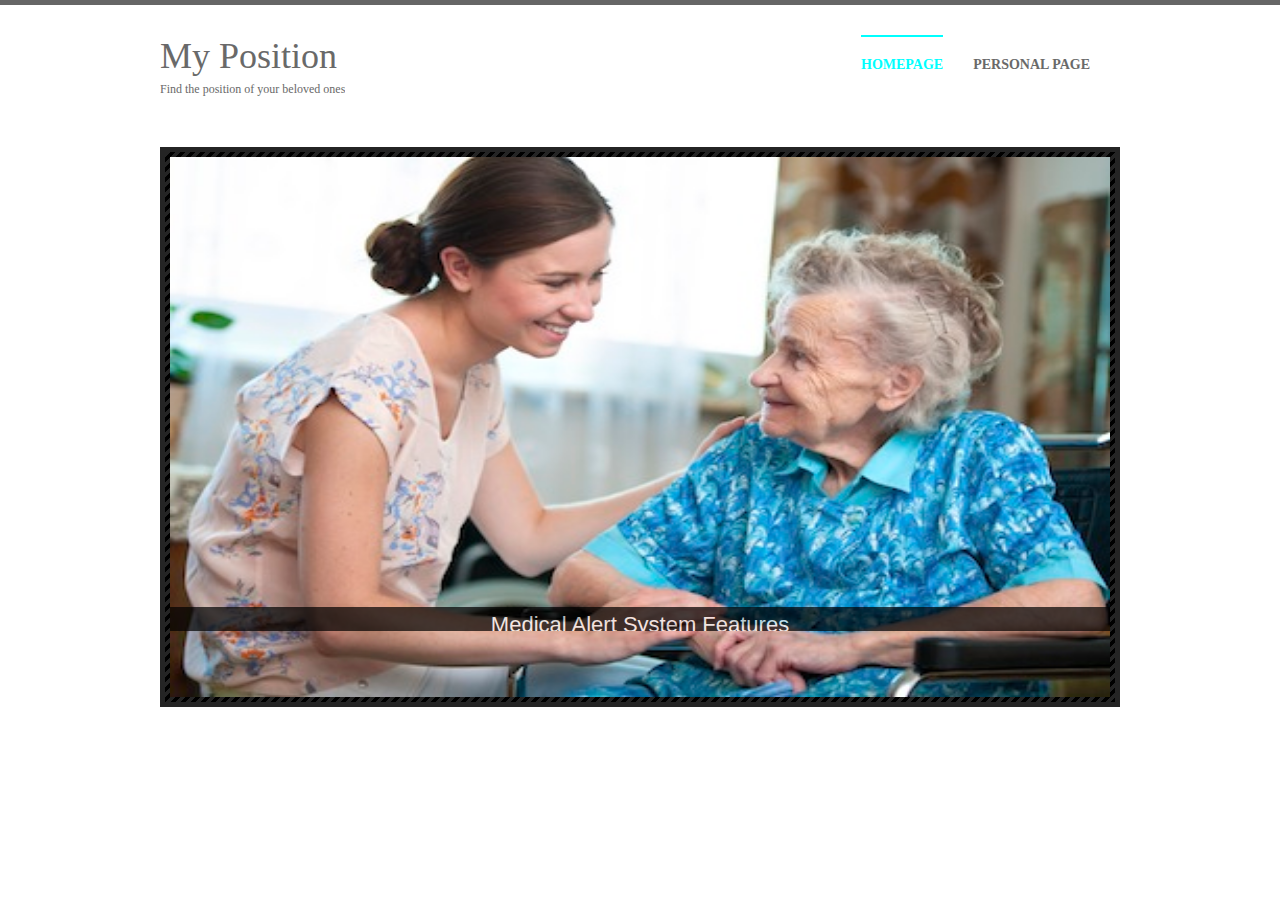
<file: index.html>
<!DOCTYPE html PUBLIC "-//W3C//DTD XHTML 1.0 Transitional//EN" "http://www.w3.org/TR/xhtml1/DTD/xhtml1-transitional.dtd">
<!--
Template Name: Gallerised
Author: <a href="http://www.os-templates.com/">OS Templates</a>
Author URI: http://www.os-templates.com/
Licence: Free to use under our free template licence terms
Licence URI: http://www.os-templates.com/template-terms
-->
<html xmlns="http://www.w3.org/1999/xhtml">
<head>
<title>My Position</title>
<meta http-equiv="Content-Type" content="text/html; charset=iso-8859-1" />
<link rel="stylesheet" href="layout/styles/layout.css" type="text/css" />
<script type="text/javascript" src="layout/scripts/jquery.min.js"></script>
<!-- s3slider -->
<script type="text/javascript" src="layout/scripts/jquery.s3slider.js"></script>
<script type="text/javascript">
$(document).ready(function() {
	$('#featured_slide_').s3Slider({
		timeOut:3000 
	});
});
</script>
<!-- / s3slider -->
</head>
<body id="top">
<div class="wrapper col1">
  <div id="header">
    <div id="topnav">
      <ul>
        <li><a href="style-demo.html">Personal Page</a></li>
        <li class="active"><a href="index.html">Homepage</a></li>
      </ul>
    </div>
    <div class="fl_left">
      <h1><a href="index.html">My Position</a></h1>
      <p>Find the position of your beloved ones</p>
    </div>
    <br class="clear" />
  </div>
</div>
<!-- ####################################################################################################### -->
<div class="wrapper col2">
  <div id="featured_slide_">
    <ul id="featured_slide_Content">
      <li class="featured_slide_Image"><a href="pages/gallery.html"><img src="images/K-Elderly-Care.jpg" alt="" /></a>
        <div class="introtext">
          <h2>Medical Alert System Features</h2>
          <p>My Position fit the real need of our customers so that we can be there when they really need </p>
        </div>
      </li>
      <li class="featured_slide_Image"><a href="pages/gallery.html"><img src="images/Veer_AYP2804368_Senior_man_falling_cropped.jpg" alt="" /></a>
        <div class="introtext">
          <h2>Fall Detecion</h2>
          <p>If you fall, we'll call for help</p>
        </div>
      </li>
      <li class="featured_slide_Image"><a href="pages/gallery.html"><img src="images/grandmothers.jpg" alt="" /></a>
        <div class="introtext">
          <h2>Find the Position of your beloved </h2>
          <p>If someone goes missing we will find their currently location and position</p>
        </div>
      </li>
      <li class="featured_slide_Image"><a href="pages/gallery.html"><img src="images/elderly_safe.jpg" alt="" /></a>
        <div class="introtext">
          <h2>You will always be safe</h2>
          <p>We are always monitoring you</p>
        </div>
      </li>
      <li class="clear featured_slide_Image"> 
        <!-- Leave This Empty --> 
      </li>
    </ul>
  </div>
</div>
<!-- ####################################################################################################### -->
<div class="wrapper col5">
  <div id="footer">
</div>
</body>
</html>
</file>
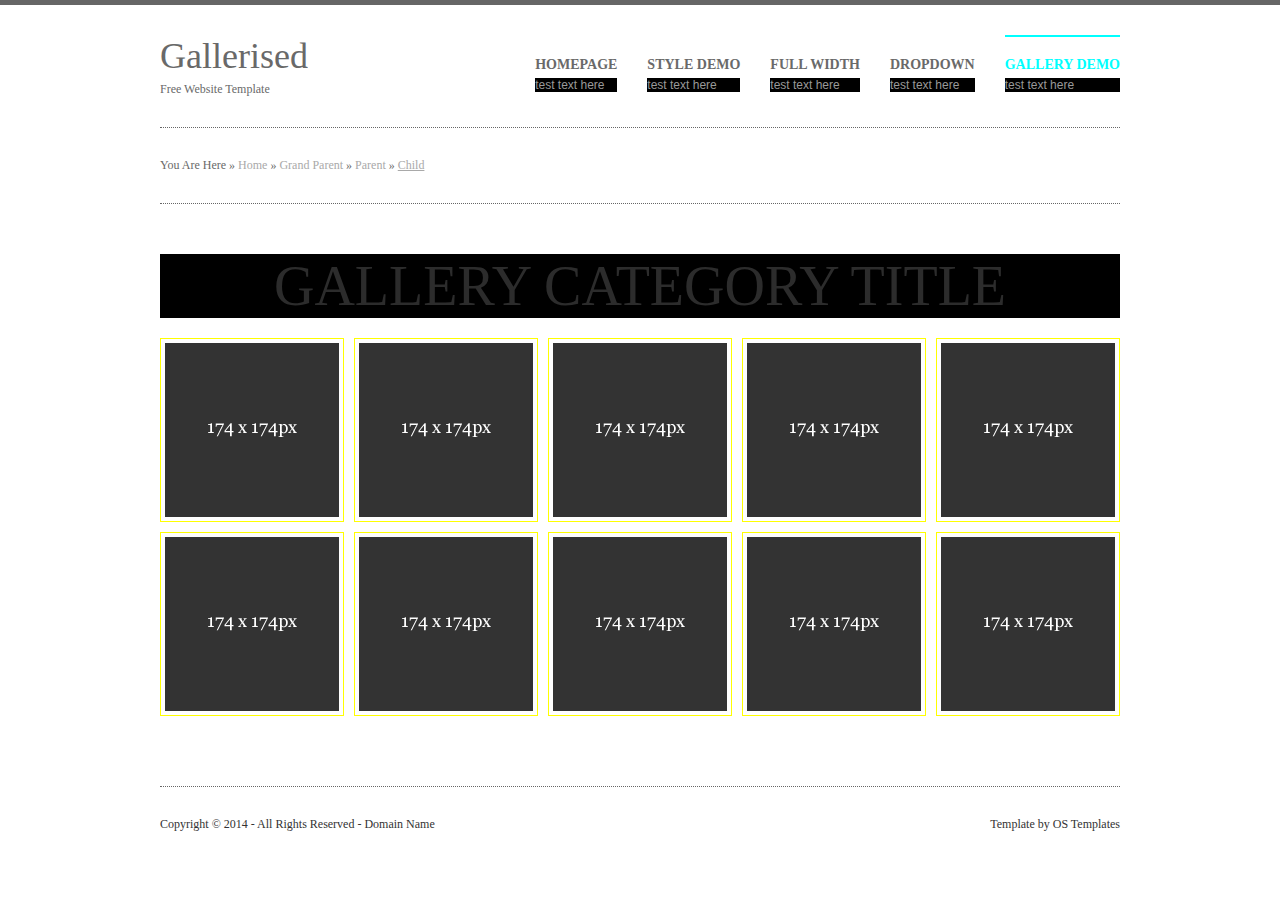
<file: gallery.html>
<!DOCTYPE html PUBLIC "-//W3C//DTD XHTML 1.0 Transitional//EN" "http://www.w3.org/TR/xhtml1/DTD/xhtml1-transitional.dtd">
<!--
Template Name: Gallerised
Author: <a href="http://www.os-templates.com/">OS Templates</a>
Author URI: http://www.os-templates.com/
Licence: Free to use under our free template licence terms
Licence URI: http://www.os-templates.com/template-terms
-->
<html xmlns="http://www.w3.org/1999/xhtml">
<head>
<title>Gallerised | Gallery</title>
<meta http-equiv="Content-Type" content="text/html; charset=iso-8859-1" />
<link rel="stylesheet" href="../layout/styles/layout.css" type="text/css" />
<script type="text/javascript" src="../layout/scripts/jquery.min.js"></script>
<!-- prettyPhoto -->
<link rel="stylesheet" href="../layout/scripts/prettyphoto/prettyPhoto.css" type="text/css" />
<script type="text/javascript" src="../layout/scripts/prettyphoto/jquery.prettyPhoto.js"></script>
<script type="text/javascript">
$(document).ready(function() {
    $("a[rel^='prettyPhoto']").prettyPhoto({
        theme: 'dark_rounded',
        overlay_gallery: false,
        social_tools: false
    });
});
</script>
<!-- / prettyPhoto -->
</head>
<body id="top">
<div class="wrapper col1">
  <div id="header">
    <div id="topnav">
      <ul>
        <li class="last active"><a href="gallery.html">Gallery Demo</a><span>Test Text Here</span></li>
        <li><a href="#">DropDown</a><span>Test Text Here</span>
          <ul>
            <li><a href="#">Link 1</a></li>
            <li><a href="#">Link 2</a></li>
            <li><a href="#">Link 3</a></li>
          </ul>
        </li>
        <li><a href="full-width.html">Full Width</a><span>Test Text Here</span></li>
        <li><a href="style-demo.html">Style Demo</a><span>Test Text Here</span></li>
        <li><a href="../index.html">Homepage</a><span>Test Text Here</span></li>
      </ul>
    </div>
    <div class="fl_left">
      <h1><a href="../index.html">Gallerised</a></h1>
      <p>Free Website Template</p>
    </div>
    <br class="clear" />
  </div>
</div>
<!-- ####################################################################################################### -->
<div class="wrapper col3">
  <div id="breadcrumb">
    <ul>
      <li class="first">You Are Here</li>
      <li>&#187;</li>
      <li><a href="#">Home</a></li>
      <li>&#187;</li>
      <li><a href="#">Grand Parent</a></li>
      <li>&#187;</li>
      <li><a href="#">Parent</a></li>
      <li>&#187;</li>
      <li class="current"><a href="#">Child</a></li>
    </ul>
  </div>
</div>
<!-- ####################################################################################################### -->
<div class="wrapper col4">
  <div id="container">
    <div class="gallery">
      <h2>Gallery Category Title</h2>
      <ul>
        <li><a rel="prettyPhoto[gallery1]" href="../images/demo/gallery/500x500.gif" title="Image 1"><img src="../images/demo/gallery/174x174.gif" alt="Title Text" /></a></li>
        <li><a rel="prettyPhoto[gallery1]" href="../images/demo/gallery/500x500.gif" title="Image 2"><img src="../images/demo/gallery/174x174.gif" alt="Title Text" /></a></li>
        <li><a rel="prettyPhoto[gallery1]" href="../images/demo/gallery/500x500.gif" title="Image 3"><img src="../images/demo/gallery/174x174.gif" alt="Title Text" /></a></li>
        <li><a rel="prettyPhoto[gallery1]" href="../images/demo/gallery/500x500.gif" title="Image 4"><img src="../images/demo/gallery/174x174.gif" alt="Title Text" /></a></li>
        <li class="last"><a rel="prettyPhoto[gallery1]" href="../images/demo/gallery/500x500.gif" title="Image 5"><img src="../images/demo/gallery/174x174.gif" alt="Title Text" /></a></li>
        <li><a rel="prettyPhoto[gallery1]" href="../images/demo/gallery/500x500.gif" title="Image 6"><img src="../images/demo/gallery/174x174.gif" alt="Title Text" /></a></li>
        <li><a rel="prettyPhoto[gallery1]" href="../images/demo/gallery/500x500.gif" title="Image 7"><img src="../images/demo/gallery/174x174.gif" alt="Title Text" /></a></li>
        <li><a rel="prettyPhoto[gallery1]" href="../images/demo/gallery/500x500.gif" title="Image 8"><img src="../images/demo/gallery/174x174.gif" alt="Title Text" /></a></li>
        <li><a rel="prettyPhoto[gallery1]" href="../images/demo/gallery/500x500.gif" title="Image 9"><img src="../images/demo/gallery/174x174.gif" alt="Title Text" /></a></li>
        <li class="last"><a rel="prettyPhoto[gallery1]" href="../images/demo/gallery/500x500.gif" title="Image 10"><img src="../images/demo/gallery/174x174.gif" alt="Title Text" /></a></li>
      </ul>
      <br class="clear" />
    </div>
  </div>
</div>
<!-- ####################################################################################################### -->
<div class="wrapper col5">
  <div id="footer">
    <p class="fl_left">Copyright &copy; 2014 - All Rights Reserved - <a href="#">Domain Name</a></p>
    <p class="fl_right">Template by <a target="_blank" href="http://www.os-templates.com/" title="Free Website Templates">OS Templates</a></p>
    <br class="clear" />
  </div>
</div>
</body>
</html>
</file>
<file: layout/styles/layout.css>
@charset "utf-8";
/*
Template Name: Gallerised
Author: <a href="http://www.os-templates.com/">OS Templates</a>
Author URI: http://www.os-templates.com/
Licence: Free to use under our free template licence terms
Licence URI: http://www.os-templates.com/template-terms
File: Layout CSS
*/

@import url("navi.css");
@import url("forms.css");
@import url("tables.css");
@import url("featured_slide.css");

html{overflow-y:scroll;}
body{margin:0; padding:0; color:#696969; background-color:#fff; font-size:12px; font-family:Georgia, "Times New Roman", Times, serif;}

.justify{text-align:justify;}
.bold{font-weight:bold;}
.center{text-align:center;}
.right{text-align:right;}
.nostart{margin:0; padding:0; list-style-type:none;}

.clear{clear:both;}
br.clear{clear:both; margin-top:-15px;}

a{outline:none; text-decoration:none; color:#A9A9A9; background-color:#0000000}

.fl_left, .imgl{float:left;}
.fl_right, .imgr{float:right;}

img{display:block; margin:0; padding:0; border:none;}
.imgl, .imgr{border:1px solid #C7C5C8; padding:5px;}
.imgl{margin:0 8px 8px 0; clear:left;}
.imgr{margin:0 0 8px 8px; clear:right;}

/* ----------------------------------------------Wrapper------------------------------------- */

div.wrapper{display:block; width:100%; margin:0; text-align:left;}
div.wrapper h1, div.wrapper h2, div.wrapper h3, div.wrapper h4, div.wrapper h5, div.wrapper h6{margin:0 0 15px 0; padding:0; font-size:20px; font-weight:normal; line-height:normal;}
.col1{border-top:5px solid #666;}
.col1 a{color:#696969; background-color:#ffffff;}
.col2{padding:20px 0;}
.col3{}
.col4{}
.col5, .col5 a{color:#333; background-color:#fff;}

/* ----------------------------------------------Generalise------------------------------------- */

#header, #breadcrumb, #container, .gallery, #footer{display:block; position:relative; width:960px; margin:0 auto;}

/* ----------------------------------------------Header------------------------------------- */

#header{padding:30px 0; z-index:1000;}
#header .fl_left{display:block; float:left; overflow:hidden;}
#header h1, #header p, #header ul{margin:0; padding:0; list-style:none; line-height:normal;}
#header h1 a{font-size:36px;}
#header .fl_left p{margin-top:5px;}

/* ----------------------------------------------BreadCrumb------------------------------------- */

#breadcrumb{padding:30px 0; border-top:1px dotted #666; border-bottom:1px dotted #666;}
#breadcrumb ul{margin:0; padding:0; list-style:none;}
#breadcrumb ul li{display:inline;}
#breadcrumb ul li.current a{text-decoration:underline;}

/* ----------------------------------------------Content------------------------------------- */

#container{padding:30px 0; border-bottom:1px dotted #666;}
#content{display:block; float:left; width:630px;}

/* Comments */

#comments{margin-bottom:40px;}
#comments .commentlist{margin:0; padding:0;}
#comments .commentlist ul{margin:0; padding:0; list-style:none;}
#comments .commentlist li.comment_odd, #comments .commentlist li.comment_even{margin:0 0 10px 0; padding:15px; list-style:none;}
#comments .commentlist li.comment_odd{color:#CCCCCC; background-color:#333333;}
#comments .commentlist li.comment_odd a{color:#FFFF00; background-color:#333333;}
#comments .commentlist li.comment_even{color:#CCCCCC; background-color:#1E1E1E;}
#comments .commentlist li.comment_even a{color:#FFFF00; background-color:#1E1E1E;}
#comments .commentlist .author .name{font-weight:bold;}
#comments .commentlist .submitdate{font-size:smaller;}
#comments .commentlist p{margin:10px 5px 10px 0; padding:0; font-weight:normal; text-transform:none;}
#comments .commentlist li .avatar{float:right; border:1px solid #EEEEEE; margin:0 0 0 10px;}

/* ----------------------------------------------Gallery------------------------------------- */

.gallery{padding:20px 0 30px 0;}
.wrapper .gallery h2{display:block; text-align:center; margin:0 0 20px 0; padding:0; color:#2C2C2C; background-color:#000000; font-size:56px; text-transform:uppercase; line-height:normal;}
.gallery ul{display:inline; margin:0; padding:0; list-style:none;}
.gallery ul li{display:block; float:left; margin:0 10px 10px 0;}
.gallery ul li img{width:174px; height:174px; padding:4px; border:1px solid #FFFF00;}
.gallery ul li.last{margin-right:0;}

/* ----------------------------------------------Column------------------------------------- */

#column{display:block; float:right; width:300px;}
#column .holder{display:block; width:260px; margin-bottom:20px; padding-left:10px;}
#column .holder, #column #featured{display:block; width:300px; margin-bottom:20px;}
#column .holder p{line-height:1.6em;}
#column h2{font-size:20px;}
#column .holder h2.title{display:block; width:100%; height:65px; margin:0; padding:15px 0 0 0; font-size:20px; line-height:normal; border-bottom:1px dashed #666666;}
#column .holder h2.title img{float:left; margin:-15px 8px 0 0; padding:5px; border:1px solid #666666;}
#column .holder p.readmore{display:block; width:100%; font-weight:bold; text-align:right; line-height:normal;}
#column div.imgholder{display:block; width:290px; margin:0 0 10px 0; padding:4px; border:1px solid #666666;}

/* Featured Block */

#column #featured a{color:#FFFF00; background-color:#1F1F1F;}
#column #featured ul, #column #featured h2, #column #featured p{margin:0; padding:0; list-style:none;}
#column #featured li{display:block; width:250px; margin:0; padding:20px 25px; color:#666666; background-color:#1F1F1F;}
#column #featured li p{line-height:1.6em;}
#column #featured li p.imgholder{display:block; width:240px; height:90px; margin:20px 0 15px 0; padding:4px; color:#666666; background-color:#333333; border:1px solid #666666;}
#column #featured li h2{margin:0; padding:0 0 14px 0; font-size:20px; font-weight:normal; font-family:Georgia, "Times New Roman", Times, serif; color:#666666; background-color:#1F1F1F; line-height:normal; border-bottom:1px dashed #666666;}
#column #featured p.readmore{display:block; width:100%; margin-top:15px; font-weight:bold; text-align:right; line-height:normal;}

/* ----------------------------------------------Footer------------------------------------- */

#footer{padding:30px 0;}
#footer p{margin:0; padding:0;}
</file>
<file: layout/scripts/prettyphoto/prettyPhoto.css>
div.pp_default .pp_top,div.pp_default .pp_top .pp_middle,div.pp_default .pp_top .pp_left,div.pp_default .pp_top .pp_right,div.pp_default .pp_bottom,div.pp_default .pp_bottom .pp_left,div.pp_default .pp_bottom .pp_middle,div.pp_default .pp_bottom .pp_right{height:13px}div.pp_default .pp_top .pp_left{background:url(images/default/sprite.png) -78px -93px no-repeat}div.pp_default .pp_top .pp_middle{background:url(images/default/sprite_x.png) top left repeat-x}div.pp_default .pp_top .pp_right{background:url(images/default/sprite.png) -112px -93px no-repeat}div.pp_default .pp_content .ppt{color:#f8f8f8}div.pp_default .pp_content_container .pp_left{background:url(images/default/sprite_y.png) -7px 0 repeat-y;padding-left:13px}div.pp_default .pp_content_container .pp_right{background:url(images/default/sprite_y.png) top right repeat-y;padding-right:13px}div.pp_default .pp_next:hover{background:url(images/default/sprite_next.png) center right no-repeat;cursor:pointer}div.pp_default .pp_previous:hover{background:url(images/default/sprite_prev.png) center left no-repeat;cursor:pointer}div.pp_default .pp_expand{background:url(images/default/sprite.png) 0 -29px no-repeat;cursor:pointer;width:28px;height:28px}div.pp_default .pp_expand:hover{background:url(images/default/sprite.png) 0 -56px no-repeat;cursor:pointer}div.pp_default .pp_contract{background:url(images/default/sprite.png) 0 -84px no-repeat;cursor:pointer;width:28px;height:28px}div.pp_default .pp_contract:hover{background:url(images/default/sprite.png) 0 -113px no-repeat;cursor:pointer}div.pp_default .pp_close{width:30px;height:30px;background:url(images/default/sprite.png) 2px 1px no-repeat;cursor:pointer}div.pp_default .pp_gallery ul li a{background:url(images/default/default_thumb.png) center center #f8f8f8;border:1px solid #aaa}div.pp_default .pp_social{margin-top:7px}div.pp_default .pp_gallery a.pp_arrow_previous,div.pp_default .pp_gallery a.pp_arrow_next{position:static;left:auto}div.pp_default .pp_nav .pp_play,div.pp_default .pp_nav .pp_pause{background:url(images/default/sprite.png) -51px 1px no-repeat;height:30px;width:30px}div.pp_default .pp_nav .pp_pause{background-position:-51px -29px}div.pp_default a.pp_arrow_previous,div.pp_default a.pp_arrow_next{background:url(images/default/sprite.png) -31px -3px no-repeat;height:20px;width:20px;margin:4px 0 0}div.pp_default a.pp_arrow_next{left:52px;background-position:-82px -3px}div.pp_default .pp_content_container .pp_details{margin-top:5px}div.pp_default .pp_nav{clear:none;height:30px;width:110px;position:relative}div.pp_default .pp_nav .currentTextHolder{font-family:Georgia;font-style:italic;color:#999;font-size:11px;left:75px;line-height:25px;position:absolute;top:2px;margin:0;padding:0 0 0 10px}div.pp_default .pp_close:hover,div.pp_default .pp_nav .pp_play:hover,div.pp_default .pp_nav .pp_pause:hover,div.pp_default .pp_arrow_next:hover,div.pp_default .pp_arrow_previous:hover{opacity:0.7}div.pp_default .pp_description{font-size:11px;font-weight:700;line-height:14px;margin:5px 50px 5px 0}div.pp_default .pp_bottom .pp_left{background:url(images/default/sprite.png) -78px -127px no-repeat}div.pp_default .pp_bottom .pp_middle{background:url(images/default/sprite_x.png) bottom left repeat-x}div.pp_default .pp_bottom .pp_right{background:url(images/default/sprite.png) -112px -127px no-repeat}div.pp_default .pp_loaderIcon{background:url(images/default/loader.gif) center center no-repeat}div.light_rounded .pp_top .pp_left{background:url(images/light_rounded/sprite.png) -88px -53px no-repeat}div.light_rounded .pp_top .pp_right{background:url(images/light_rounded/sprite.png) -110px -53px no-repeat}div.light_rounded .pp_next:hover{background:url(images/light_rounded/btnNext.png) center right no-repeat;cursor:pointer}div.light_rounded .pp_previous:hover{background:url(images/light_rounded/btnPrevious.png) center left no-repeat;cursor:pointer}div.light_rounded .pp_expand{background:url(images/light_rounded/sprite.png) -31px -26px no-repeat;cursor:pointer}div.light_rounded .pp_expand:hover{background:url(images/light_rounded/sprite.png) -31px -47px no-repeat;cursor:pointer}div.light_rounded .pp_contract{background:url(images/light_rounded/sprite.png) 0 -26px no-repeat;cursor:pointer}div.light_rounded .pp_contract:hover{background:url(images/light_rounded/sprite.png) 0 -47px no-repeat;cursor:pointer}div.light_rounded .pp_close{width:75px;height:22px;background:url(images/light_rounded/sprite.png) -1px -1px no-repeat;cursor:pointer}div.light_rounded .pp_nav .pp_play{background:url(images/light_rounded/sprite.png) -1px -100px no-repeat;height:15px;width:14px}div.light_rounded .pp_nav .pp_pause{background:url(images/light_rounded/sprite.png) -24px -100px no-repeat;height:15px;width:14px}div.light_rounded .pp_arrow_previous{background:url(images/light_rounded/sprite.png) 0 -71px no-repeat}div.light_rounded .pp_arrow_next{background:url(images/light_rounded/sprite.png) -22px -71px no-repeat}div.light_rounded .pp_bottom .pp_left{background:url(images/light_rounded/sprite.png) -88px -80px no-repeat}div.light_rounded .pp_bottom .pp_right{background:url(images/light_rounded/sprite.png) -110px -80px no-repeat}div.dark_rounded .pp_top .pp_left{background:url(images/dark_rounded/sprite.png) -88px -53px no-repeat}div.dark_rounded .pp_top .pp_right{background:url(images/dark_rounded/sprite.png) -110px -53px no-repeat}div.dark_rounded .pp_content_container .pp_left{background:url(images/dark_rounded/contentPattern.png) top left repeat-y}div.dark_rounded .pp_content_container .pp_right{background:url(images/dark_rounded/contentPattern.png) top right repeat-y}div.dark_rounded .pp_next:hover{background:url(images/dark_rounded/btnNext.png) center right no-repeat;cursor:pointer}div.dark_rounded .pp_previous:hover{background:url(images/dark_rounded/btnPrevious.png) center left no-repeat;cursor:pointer}div.dark_rounded .pp_expand{background:url(images/dark_rounded/sprite.png) -31px -26px no-repeat;cursor:pointer}div.dark_rounded .pp_expand:hover{background:url(images/dark_rounded/sprite.png) -31px -47px no-repeat;cursor:pointer}div.dark_rounded .pp_contract{background:url(images/dark_rounded/sprite.png) 0 -26px no-repeat;cursor:pointer}div.dark_rounded .pp_contract:hover{background:url(images/dark_rounded/sprite.png) 0 -47px no-repeat;cursor:pointer}div.dark_rounded .pp_close{width:75px;height:22px;background:url(images/dark_rounded/sprite.png) -1px -1px no-repeat;cursor:pointer}div.dark_rounded .pp_description{margin-right:85px;color:#fff}div.dark_rounded .pp_nav .pp_play{background:url(images/dark_rounded/sprite.png) -1px -100px no-repeat;height:15px;width:14px}div.dark_rounded .pp_nav .pp_pause{background:url(images/dark_rounded/sprite.png) -24px -100px no-repeat;height:15px;width:14px}div.dark_rounded .pp_arrow_previous{background:url(images/dark_rounded/sprite.png) 0 -71px no-repeat}div.dark_rounded .pp_arrow_next{background:url(images/dark_rounded/sprite.png) -22px -71px no-repeat}div.dark_rounded .pp_bottom .pp_left{background:url(images/dark_rounded/sprite.png) -88px -80px no-repeat}div.dark_rounded .pp_bottom .pp_right{background:url(images/dark_rounded/sprite.png) -110px -80px no-repeat}div.dark_rounded .pp_loaderIcon{background:url(images/dark_rounded/loader.gif) center center no-repeat}div.dark_square .pp_left,div.dark_square .pp_middle,div.dark_square .pp_right,div.dark_square .pp_content{background:#000}div.dark_square .pp_description{color:#fff;margin:0 85px 0 0}div.dark_square .pp_loaderIcon{background:url(images/dark_square/loader.gif) center center no-repeat}div.dark_square .pp_expand{background:url(images/dark_square/sprite.png) -31px -26px no-repeat;cursor:pointer}div.dark_square .pp_expand:hover{background:url(images/dark_square/sprite.png) -31px -47px no-repeat;cursor:pointer}div.dark_square .pp_contract{background:url(images/dark_square/sprite.png) 0 -26px no-repeat;cursor:pointer}div.dark_square .pp_contract:hover{background:url(images/dark_square/sprite.png) 0 -47px no-repeat;cursor:pointer}div.dark_square .pp_close{width:75px;height:22px;background:url(images/dark_square/sprite.png) -1px -1px no-repeat;cursor:pointer}div.dark_square .pp_nav{clear:none}div.dark_square .pp_nav .pp_play{background:url(images/dark_square/sprite.png) -1px -100px no-repeat;height:15px;width:14px}div.dark_square .pp_nav .pp_pause{background:url(images/dark_square/sprite.png) -24px -100px no-repeat;height:15px;width:14px}div.dark_square .pp_arrow_previous{background:url(images/dark_square/sprite.png) 0 -71px no-repeat}div.dark_square .pp_arrow_next{background:url(images/dark_square/sprite.png) -22px -71px no-repeat}div.dark_square .pp_next:hover{background:url(images/dark_square/btnNext.png) center right no-repeat;cursor:pointer}div.dark_square .pp_previous:hover{background:url(images/dark_square/btnPrevious.png) center left no-repeat;cursor:pointer}div.light_square .pp_expand{background:url(images/light_square/sprite.png) -31px -26px no-repeat;cursor:pointer}div.light_square .pp_expand:hover{background:url(images/light_square/sprite.png) -31px -47px no-repeat;cursor:pointer}div.light_square .pp_contract{background:url(images/light_square/sprite.png) 0 -26px no-repeat;cursor:pointer}div.light_square .pp_contract:hover{background:url(images/light_square/sprite.png) 0 -47px no-repeat;cursor:pointer}div.light_square .pp_close{width:75px;height:22px;background:url(images/light_square/sprite.png) -1px -1px no-repeat;cursor:pointer}div.light_square .pp_nav .pp_play{background:url(images/light_square/sprite.png) -1px -100px no-repeat;height:15px;width:14px}div.light_square .pp_nav .pp_pause{background:url(images/light_square/sprite.png) -24px -100px no-repeat;height:15px;width:14px}div.light_square .pp_arrow_previous{background:url(images/light_square/sprite.png) 0 -71px no-repeat}div.light_square .pp_arrow_next{background:url(images/light_square/sprite.png) -22px -71px no-repeat}div.light_square .pp_next:hover{background:url(images/light_square/btnNext.png) center right no-repeat;cursor:pointer}div.light_square .pp_previous:hover{background:url(images/light_square/btnPrevious.png) center left no-repeat;cursor:pointer}div.facebook .pp_top .pp_left{background:url(images/facebook/sprite.png) -88px -53px no-repeat}div.facebook .pp_top .pp_middle{background:url(images/facebook/contentPatternTop.png) top left repeat-x}div.facebook .pp_top .pp_right{background:url(images/facebook/sprite.png) -110px -53px no-repeat}div.facebook .pp_content_container .pp_left{background:url(images/facebook/contentPatternLeft.png) top left repeat-y}div.facebook .pp_content_container .pp_right{background:url(images/facebook/contentPatternRight.png) top right repeat-y}div.facebook .pp_expand{background:url(images/facebook/sprite.png) -31px -26px no-repeat;cursor:pointer}div.facebook .pp_expand:hover{background:url(images/facebook/sprite.png) -31px -47px no-repeat;cursor:pointer}div.facebook .pp_contract{background:url(images/facebook/sprite.png) 0 -26px no-repeat;cursor:pointer}div.facebook .pp_contract:hover{background:url(images/facebook/sprite.png) 0 -47px no-repeat;cursor:pointer}div.facebook .pp_close{width:22px;height:22px;background:url(images/facebook/sprite.png) -1px -1px no-repeat;cursor:pointer}div.facebook .pp_description{margin:0 37px 0 0}div.facebook .pp_loaderIcon{background:url(images/facebook/loader.gif) center center no-repeat}div.facebook .pp_arrow_previous{background:url(images/facebook/sprite.png) 0 -71px no-repeat;height:22px;margin-top:0;width:22px}div.facebook .pp_arrow_previous.disabled{background-position:0 -96px;cursor:default}div.facebook .pp_arrow_next{background:url(images/facebook/sprite.png) -32px -71px no-repeat;height:22px;margin-top:0;width:22px}div.facebook .pp_arrow_next.disabled{background-position:-32px -96px;cursor:default}div.facebook .pp_nav{margin-top:0}div.facebook .pp_nav p{font-size:15px;padding:0 3px 0 4px}div.facebook .pp_nav .pp_play{background:url(images/facebook/sprite.png) -1px -123px no-repeat;height:22px;width:22px}div.facebook .pp_nav .pp_pause{background:url(images/facebook/sprite.png) -32px -123px no-repeat;height:22px;width:22px}div.facebook .pp_next:hover{background:url(images/facebook/btnNext.png) center right no-repeat;cursor:pointer}div.facebook .pp_previous:hover{background:url(images/facebook/btnPrevious.png) center left no-repeat;cursor:pointer}div.facebook .pp_bottom .pp_left{background:url(images/facebook/sprite.png) -88px -80px no-repeat}div.facebook .pp_bottom .pp_middle{background:url(images/facebook/contentPatternBottom.png) top left repeat-x}div.facebook .pp_bottom .pp_right{background:url(images/facebook/sprite.png) -110px -80px no-repeat}div.pp_pic_holder a:focus{outline:none}div.pp_overlay{background:#000;display:none;left:0;position:absolute;top:0;width:100%;z-index:9500}div.pp_pic_holder{display:none;position:absolute;width:100px;z-index:10000}.pp_content{height:40px;min-width:40px}* html .pp_content{width:40px}.pp_content_container{position:relative;text-align:left;width:100%}.pp_content_container .pp_left{padding-left:20px}.pp_content_container .pp_right{padding-right:20px}.pp_content_container .pp_details{float:left;margin:10px 0 2px}.pp_description{display:none;margin:0}.pp_social{float:left;margin:0}.pp_social .facebook{float:left;margin-left:5px;width:55px;overflow:hidden}.pp_social .twitter{float:left}.pp_nav{clear:right;float:left;margin:3px 10px 0 0}.pp_nav p{float:left;white-space:nowrap;margin:2px 4px}.pp_nav .pp_play,.pp_nav .pp_pause{float:left;margin-right:4px;text-indent:-10000px}a.pp_arrow_previous,a.pp_arrow_next{display:block;float:left;height:15px;margin-top:3px;overflow:hidden;text-indent:-10000px;width:14px}.pp_hoverContainer{position:absolute;top:0;width:100%;z-index:2000}.pp_gallery{display:none;left:50%;margin-top:-50px;position:absolute;z-index:10000}.pp_gallery div{float:left;overflow:hidden;position:relative}.pp_gallery ul{float:left;height:35px;position:relative;white-space:nowrap;margin:0 0 0 5px;padding:0}.pp_gallery ul a{border:1px rgba(0,0,0,0.5) solid;display:block;float:left;height:33px;overflow:hidden}.pp_gallery ul a img{border:0}.pp_gallery li{display:block;float:left;margin:0 5px 0 0;padding:0}.pp_gallery li.default a{background:url(images/facebook/default_thumbnail.gif) 0 0 no-repeat;display:block;height:33px;width:50px}.pp_gallery .pp_arrow_previous,.pp_gallery .pp_arrow_next{margin-top:7px!important}a.pp_next{background:url(images/light_rounded/btnNext.png) 10000px 10000px no-repeat;display:block;float:right;height:100%;text-indent:-10000px;width:49%}a.pp_previous{background:url(images/light_rounded/btnNext.png) 10000px 10000px no-repeat;display:block;float:left;height:100%;text-indent:-10000px;width:49%}a.pp_expand,a.pp_contract{cursor:pointer;display:none;height:20px;position:absolute;right:30px;text-indent:-10000px;top:10px;width:20px;z-index:20000}a.pp_close{position:absolute;right:0;top:0;display:block;line-height:22px;text-indent:-10000px}.pp_loaderIcon{display:block;height:24px;left:50%;position:absolute;top:50%;width:24px;margin:-12px 0 0 -12px}#pp_full_res{line-height:1!important}#pp_full_res .pp_inline{text-align:left}#pp_full_res .pp_inline p{margin:0 0 15px}div.ppt{color:#fff;display:none;font-size:17px;z-index:9999;margin:0 0 5px 15px}div.pp_default .pp_content,div.light_rounded .pp_content{background-color:#fff}div.pp_default #pp_full_res .pp_inline,div.light_rounded .pp_content .ppt,div.light_rounded #pp_full_res .pp_inline,div.light_square .pp_content .ppt,div.light_square #pp_full_res .pp_inline,div.facebook .pp_content .ppt,div.facebook #pp_full_res .pp_inline{color:#000}div.pp_default .pp_gallery ul li a:hover,div.pp_default .pp_gallery ul li.selected a,.pp_gallery ul a:hover,.pp_gallery li.selected a{border-color:#fff}div.pp_default .pp_details,div.light_rounded .pp_details,div.dark_rounded .pp_details,div.dark_square .pp_details,div.light_square .pp_details,div.facebook .pp_details{position:relative}div.light_rounded .pp_top .pp_middle,div.light_rounded .pp_content_container .pp_left,div.light_rounded .pp_content_container .pp_right,div.light_rounded .pp_bottom .pp_middle,div.light_square .pp_left,div.light_square .pp_middle,div.light_square .pp_right,div.light_square .pp_content,div.facebook .pp_content{background:#fff}div.light_rounded .pp_description,div.light_square .pp_description{margin-right:85px}div.light_rounded .pp_gallery a.pp_arrow_previous,div.light_rounded .pp_gallery a.pp_arrow_next,div.dark_rounded .pp_gallery a.pp_arrow_previous,div.dark_rounded .pp_gallery a.pp_arrow_next,div.dark_square .pp_gallery a.pp_arrow_previous,div.dark_square .pp_gallery a.pp_arrow_next,div.light_square .pp_gallery a.pp_arrow_previous,div.light_square .pp_gallery a.pp_arrow_next{margin-top:12px!important}div.light_rounded .pp_arrow_previous.disabled,div.dark_rounded .pp_arrow_previous.disabled,div.dark_square .pp_arrow_previous.disabled,div.light_square .pp_arrow_previous.disabled{background-position:0 -87px;cursor:default}div.light_rounded .pp_arrow_next.disabled,div.dark_rounded .pp_arrow_next.disabled,div.dark_square .pp_arrow_next.disabled,div.light_square .pp_arrow_next.disabled{background-position:-22px -87px;cursor:default}div.light_rounded .pp_loaderIcon,div.light_square .pp_loaderIcon{background:url(images/light_rounded/loader.gif) center center no-repeat}div.dark_rounded .pp_top .pp_middle,div.dark_rounded .pp_content,div.dark_rounded .pp_bottom .pp_middle{background:url(images/dark_rounded/contentPattern.png) top left repeat}div.dark_rounded .currentTextHolder,div.dark_square .currentTextHolder{color:#c4c4c4}div.dark_rounded #pp_full_res .pp_inline,div.dark_square #pp_full_res .pp_inline{color:#fff}.pp_top,.pp_bottom{height:20px;position:relative}* html .pp_top,* html .pp_bottom{padding:0 20px}.pp_top .pp_left,.pp_bottom .pp_left{height:20px;left:0;position:absolute;width:20px}.pp_top .pp_middle,.pp_bottom .pp_middle{height:20px;left:20px;position:absolute;right:20px}* html .pp_top .pp_middle,* html .pp_bottom .pp_middle{left:0;position:static}.pp_top .pp_right,.pp_bottom .pp_right{height:20px;left:auto;position:absolute;right:0;top:0;width:20px}.pp_fade,.pp_gallery li.default a img{display:none}
</file>
